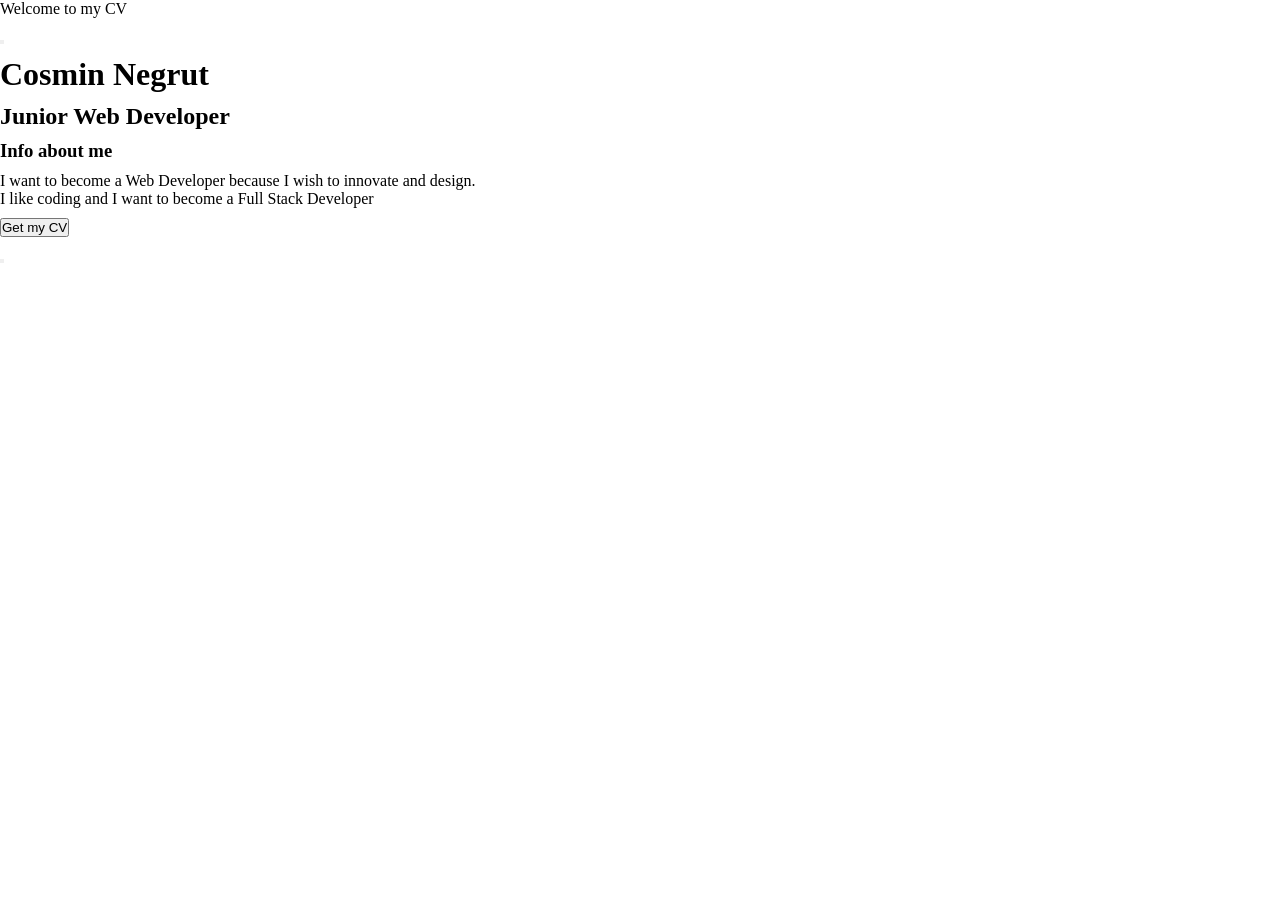
<file: index.html>
<!DOCTYPE html >
<html>
  <head> 
    <title>My Cv</title>
    <link rel="stylesheet" href="style.css"/><meta name="viewport" content="width=device-width, initial-scale=1.0">
  </head>
  <body>   
    <div class="content"> 
      <div class="grid">
        <div class="column" span="row">
          <div class="title-section-wrapper">
            <div class="title-section">Welcome to my CV</div>
          </div>
        </div>
        <div class="column" span="row">
          <button class="button-disc-red"> <i class="icon-youtube"> </i></button>
        </div>
        <div class="column" span="row">
          <h1 class="about-me-main-title">Cosmin Negrut</h1>
        </div>
        <div class="column" span="row">
          <h2 class="about-me-subtitle">Junior Web Developer </h2>
        </div>
        <div class="column" span="row">
          <h3 class="about-me-info">Info about me </h3>
        </div>
        <div class="column" span="row">
          <div class="box-shadow"> 
            <p class="description">I want to become a Web Developer because I wish to innovate and design.</p>
            <p class="description">I like coding and I want to become a Full Stack Developer </p>
          </div>
        </div>
        <div class="column" span="row">
          <button class="button-pill"><i class="icon-download"> </i><span class="text-button">Get my CV </span></button>
        </div>
        <div class="column" span="row">
          <button class="button-disc-green"> <i class="icon-arrow-down"> </i></button>
        </div>
      </div>
    </div>
  </body>
</html>
</file>
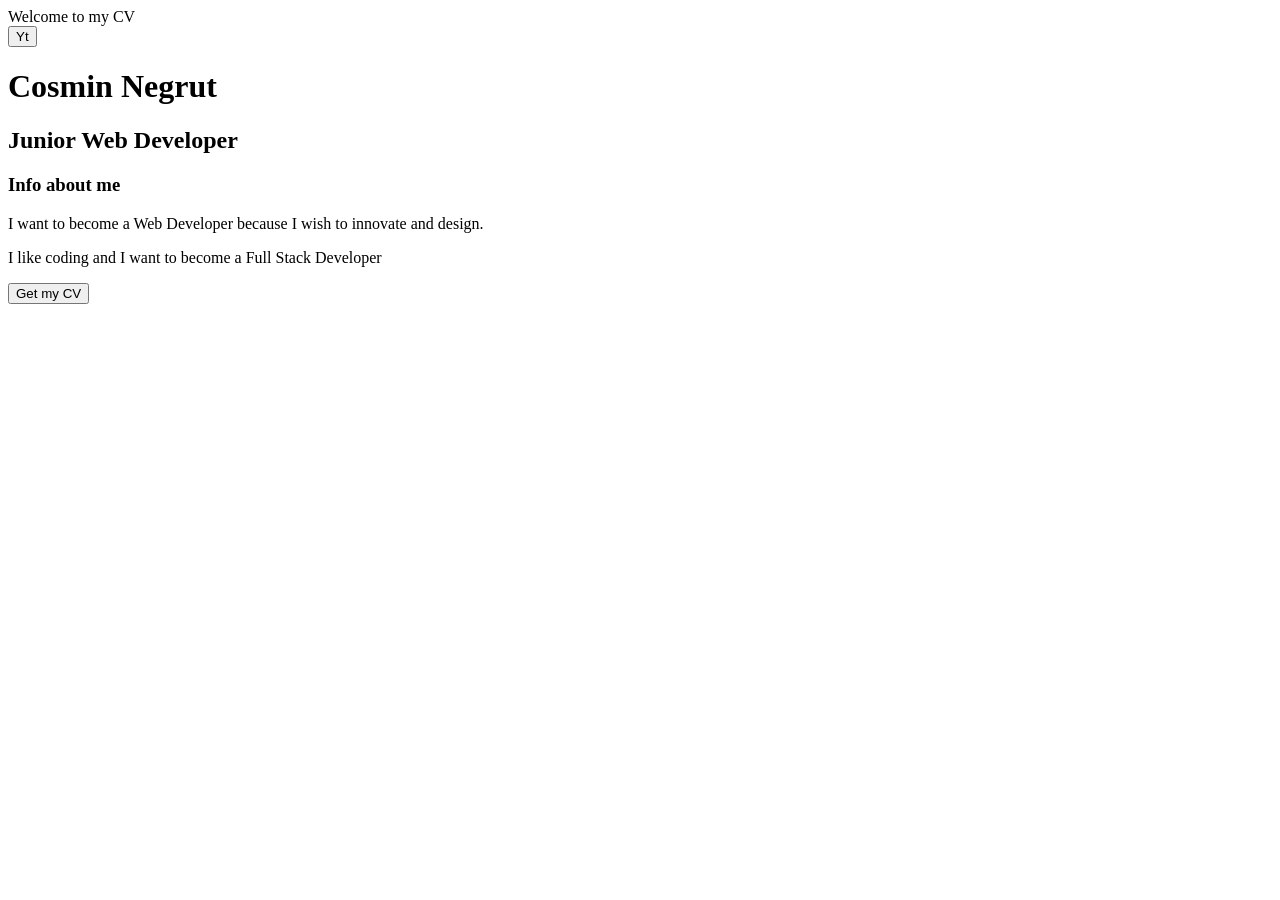
<file: src/index.html>
<html> 
  <head> 
    <title>My Cv</title>
  </head>
  <body>   
    <div class="content"> 
      <div class="title-section">Welcome to my CV</div>
    </div>
    <button class="button-disc"> <i class="icon__youtube"> </i><span class="text-button">Yt </span></button>
    <h1>Cosmin Negrut </h1>
    <h2>Junior Web Developer </h2>
    <h3>Info about me </h3>
    <div class="box-shadow"> 
      <p>I want to become a Web Developer because I wish to innovate and design.</p>
      <p>I like coding and I want to become a Full Stack Developer </p>
    </div>
    <button class="button-pill"><i class="icon__download"> </i><span class="text-button">Get my CV</span></button>
  </body>
</html>
</file>
<file: style.css>
* {
  padding: 0;
  margin: 0;
  box-sizing: border-box;
}

.grid {
  display: grid;
  grid-template-columns: 1fr 1fr 1fr 1fr;
  grid-gap: 10px;
}

.column[span=row] {

  grid-column: 1/-1;

}/*# sourceMappingURL=style.css.map */
</file>
